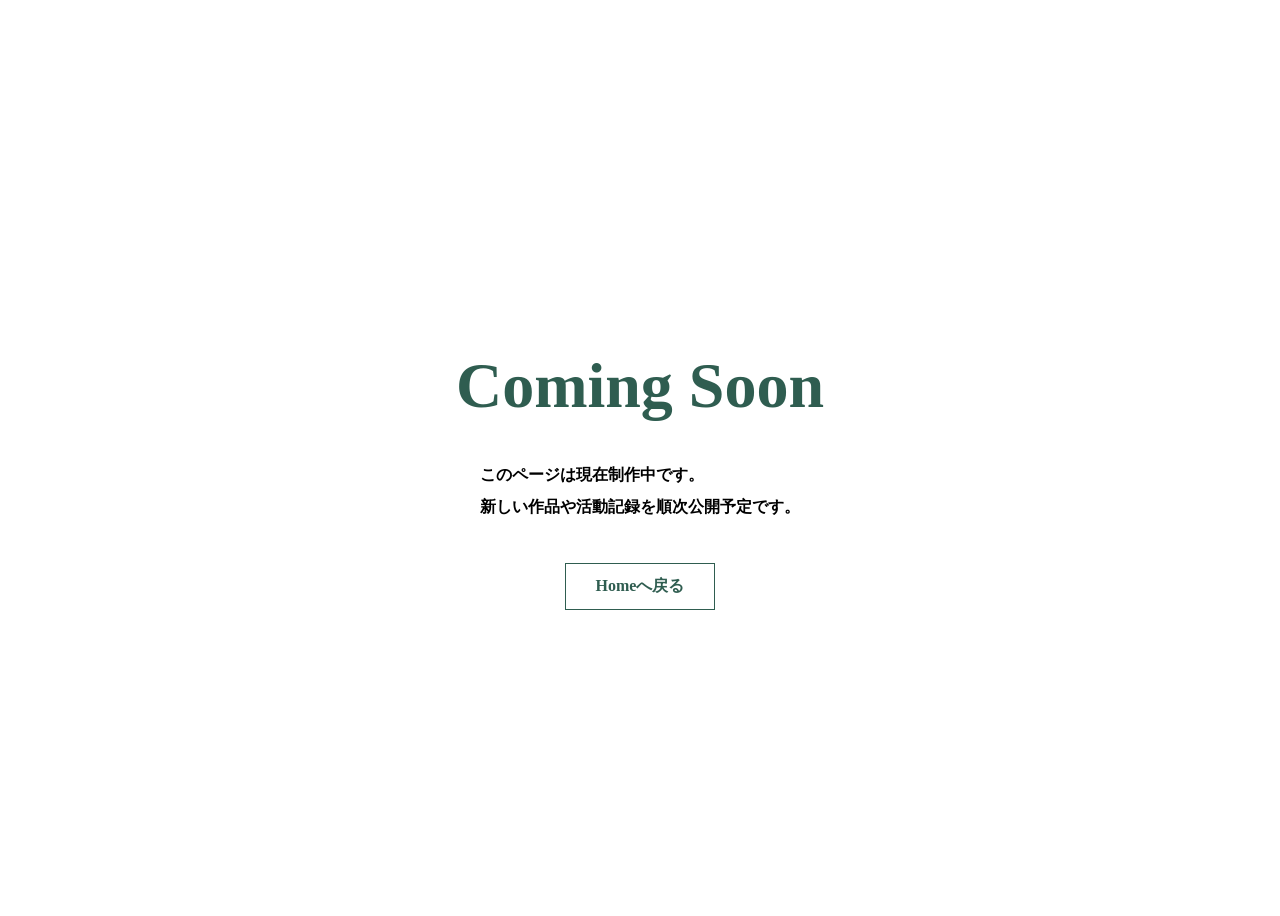
<file: coming-soon.html>
<!DOCTYPE html>
<html lang="ja">
<head>
    <meta charset="UTF-8">
    <title>準備中 | 杜 Tech Life</title>

    <link rel="stylesheet" href="css/style.css">
</head>

<body>

    <div class="coming-soon">

        <h1>Coming Soon</h1>

        <p>
            このページは現在制作中です。<br>
            新しい作品や活動記録を順次公開予定です。
        </p>

        <a href="index.html" class="back-btn">
            Homeへ戻る
        </a>

    </div>

</body>
</html>
</file>
<file: css/style.css>
@charset "UTF-8";



html{
font-size: 100%
}
body{
  font-family: "Shippori Mincho", serif;
  font-weight: 700;
  font-style: normal;
}
.header{
    position: absolute;
    top: 0;
    left: 0;
    width: 100%;

    display: flex;
    justify-content: space-between;
    align-items:center;
    padding: 10px 40px;

    z-index: 10;

    transition: 0.3s;

}

.header a:hover{
    opacity: 0.7;
}
.nav{
    display: flex;
    list-style: none;
    gap:30px;
    padding:0;
    margin: 10px;;
}
.header a{
    color:#fff;
    text-decoration:none;
}


.hero {
    height: 100vh;
    background-image: url("../images/hero2.jpg");
    background-size: cover;
    background-position: center;

    position: relative;

}

.hero-content{
    position: absolute;

    top: 30%;
    left: 10%;

    color: #fff;
}

.hero-title{
    font-size: 5rem;
    margin-bottom: 5px;
}

.hero-copy{
    font-size: 1.5rem;
}
.hero-copy{
    margin-bottom: 15px;
}


.logo,
.nav{
    font-size: 1.5rem;
}

.hero-icons{
    display:flex;
    gap:30px;
    align-items: flex-start;
    
}
.icon-item img {
    width: 50px;
    height: 50px;
    object-fit: contain;
}
.icon-item{
    text-align:center;
}
.hero-icons span{
    position: relative;
    top: 20px;
}

.cross{
    font-size: 1.5rem;
}

.icon-item p{
    font-size: 1.1rem;
    letter-spacing: 0.05em;
}

.about{
    display:flex;
    align-items: center;
    gap: 80px;
    max-width: 1000px;
    margin: 0 auto;
    padding: 80px 40px 40px;
}

.about-text{
    width: 42%;
}

.about-image{
    width: 58%;
}

.about-image img{
    width: 100%;
    border-radius: 10px;
}

.about-text h2{
    margin-bottom: 30px;
    color: #2F5D50;
}

.about-text h3{
    margin-bottom: 20px;
    color: #3A3A3A;
}

.about-text p{
    margin-bottom: 30px;
    color: #3A3A3A;
}

.btn{
    display: inline-block;

    background-color: #2F5D50;

    color: #FFFFFF;

    text-decoration: none;

    padding: 12px 28px;

    border-radius: 4px;

    transition: 0.3s;
}
.btn:hover{
    opacity: 0.8;
}

.activities {
    text-align: center;
    padding: 40px 40px 80px;
    color: #2F5D50;
}

.activity-list {
    display: flex;
    justify-content: center;
    gap: 60px;
    margin-top: 40px;
}

.activity-item {
    width: 260px;
}

.activity-item img {
    width: 80px;
    height: 80px;
    object-fit: contain;
    margin: 0 auto 20px;
}

.activity-item h3 {
    font-size: 1.3rem;
    margin-bottom: 20px;
}

.activity-item p {
    font-size: 0.95rem;
    line-height: 1.8;
    margin-bottom: 24px;
}

.activity-link {
    color: #2F5D50;
    text-decoration: none;
    transition: 0.3s;
    padding:5px 20px;
    border:1px solid #2f5d50;
    border-radius: 4px;

    transition:0.3s;
}

.activity-link:hover{
    background:#2f5d50;
    color:#fff;
}

.footer{
    text-align:center;
}
.footer-links{
    display:flex;
    justify-content:center;
    gap:30px;
}

.footer-links a{
    display:flex;
    align-items:center;
    gap:6px;
}
.footer{
    background-image:url("../images/footer.jpg");
    background-repeat:no-repeat;
    background-size:100% auto;
    background-position:bottom center;

    height:300px;

    padding-top:60px;
}
.footer-icon{
    width: 30px;
    height: auto;
}

.footer-links a{
    color: #2F5D50;
    text-decoration: none;
    transition: 0.3s;
}

.footer-links a:hover{
    opacity: 0.7;
}
.footer-logo{
    margin-bottom: 12px;
}

.footer-logo a{
    color: #2F5D50;
    text-decoration: none;
    transition: 0.3s;
}
.footer-logo a:hover{
    opacity: 0.7;
}
.copyright{
    margin-top:30px;
    font-size:0.8rem;
    opacity:0.6;
}


/*----------------------*/

.coming-soon{
    min-height:100vh;
    display:flex;
    justify-content:center;
    align-items:center;
    flex-direction:column;
}

.coming-soon h1{
    font-size:4rem;
    color:#2f5d50;

    margin-bottom:20px;
}

.coming-soon p{
    line-height:2;
    margin-bottom:40px;
}

.back-btn{
    text-decoration:none;

    padding:12px 30px;

    border:1px solid #2f5d50;
    color:#2f5d50;

    transition:0.3s;
}
.back-btn:hover{
    background:#2f5d50;
    color:#fff;
}



/*expression.html*/

/*------------------------------------------------------*/

.sub-header .logo{
    font-size: 1.2rem;
}

.sub-header .nav a{
    font-size: 1.2rem;
}


.expression {
    height: 70vh;
    background-image: url("../images/gallery-main4.png");
    background-size: cover;
    background-position: center;
    margin-bottom: 80px;

    position: relative;

}

.expression-content{
    position: absolute;

    top: 28%;
    left: 10%;

    color: #fff;
}

.expression-title {
    font-size: 5rem;
    margin-bottom: 10px;
}

.expression-copy{
    font-size: 1.5rem;
    margin-bottom: 15px;
}
.expression-section{
    display:flex;
    gap:60px;
    margin-bottom:120px;
    padding: 0 8%;
}

.section-info{
    width:280px;
    flex-shrink:0;
}

.card-area{
    flex:1;
    display:flex;
    gap:40px;
}


.section-info h2{
    font-size:5rem;
    color:#2f5d50;
    margin-bottom:30px;
}

.section-info p{
    line-height:2;
}


.card{
    width:50%;
    text-decoration:none;
    color:#333;
}

.card img{
    width:100%;
    display:block;
}

.card-text{
    margin-top:10px;
}

.card-text p{
    margin-bottom:5px;
}

a.card {
    transition: 0.3s;
}

a.card:hover {
    opacity: 0.8;
}

.video-card iframe{
    width:100%;
    aspect-ratio:16/9;
    height:auto;
    border:none;
}
/*---------------------------------*/




    


    /* =========================
スマホ対応
========================= */

@media screen and (max-width: 768px) {

/*index.html*/

.hero{
    height: 65vh;
}

.logo{
    font-size: 0.9rem;
}
.nav{
    font-size: 0.9rem;
}
.hero-title{
    font-size: 3.3rem;
}
.hero-copy{
    font-size: 1rem;
}

.about {
        display: flex;
        flex-direction: column;
        padding-top: 10%;
        gap: 40px;
        }       
.about-text{
    width:100%;
    padding: 0 10px;
}

.about-image{
    width:100%;
}

.activity-list{
    display: flex;
    flex-direction: column;
    gap: 60px;
}

.activity-item {
    width: 100%;
}

.hero-icons{
    display:flex;
    
    justify-content:space-between;
    
}
.icon-item img {
    width: 30px;
    height: 30px;
    object-fit: contain;
}
.icon-item{
    text-align:center;
}
.hero-icons span{
    position: relative;
    top: 20px;
}

.cross{
    font-size: 0.9rem;
}

.icon-item p{
    font-size: 0.8rem;
    letter-spacing: 0.05em;
}

 .footer-logo{
        font-size:0.9rem;
    }

    .footer-links{
        gap:20px;
        font-size:0.9rem;
    }

    .footer-links img{
        width:28px;
    }

    .copyright{
        font-size:0.8rem;
    }



/*expression.html*/



    .expression {
        height: 300px;
        background-position: 75% center;
        margin-bottom: 10%;
    }

    .expression-title {
        font-size: 3rem;
    }

    .expression-copy {
        font-size: 1rem;
    }

    .sub-header {
    padding: 0 10px;
    }

    .sub-header .logo {
        font-size: 0.9rem;
    }

    .sub-header .nav a {
        font-size: 0.9rem;
    }

    .expression-section {
        display: flex;
        flex-direction: column;
        gap: 30px;
        padding: 0 8%;
        margin-bottom: 80px;
    }

    .section-info {
        width: 100%;
    }

    .section-info h2 {
        font-size: 2.5rem;
        margin-bottom: 20px;
    }

    .section-info p {
        font-size: 1rem;
        line-height: 2;
    }

    .card-area {
        width: 100%;
        display: flex;
        flex-direction: column;
        gap: 30px;
    }

    .card {
        width: 100%;
    }

    .video-card iframe {
        width: 100%;
        height: auto;
        aspect-ratio: 16 / 9;
    }

    .card img {
        width: 100%;
    }

    .card-text p {
        font-size: 1rem;
        line-height: 1.8;
    }
}

/* ==================================================
   Web Design / Works
================================================== */


/* ---------- Works Title ---------- */

.works-hero{
    padding:35px 20px 25px;
    background:#fff;
    text-align:center;
}

.works-hero-inner{
    max-width:1000px;
    margin:0 auto;
}

.works-hero h1{
    margin:0;
    font-size:2rem;
    font-weight:700;
    color:#333;
    letter-spacing:0.08em;
}

.works-line{
    width:50px;
    height:2px;
    margin:20px auto 0;
    background:#333;
}


/* ---------- Works Section ---------- */

.works-section{
    padding:35px 20px 100px;
    background:#fff;
}

.works-inner{
    width:100%;
    max-width:900px;
    margin:0 auto;
}


/* ---------- Work Card ---------- */

.work-card{
    width:100%;
    margin:0 auto;
    text-align:center;
}

.work-content{
    width:100%;
}


/* WORK 01 */

.work-number{
    margin:0 0 12px;
    font-size:0.75rem;
    letter-spacing:0.2em;
    color:#888;
}


/* Noy Sports Club */

.work-content h2{
    margin:0 0 30px;
    font-size:2rem;
    font-weight:700;
    color:#333;
    letter-spacing:0.04em;
}


/* ---------- Screenshot ---------- */

.work-image{
    width:100%;
    max-width:650px;
    margin:0 auto 30px;
}

.work-image img{
    display:block;
    width:100%;
    height:auto;
    margin:0 auto;
    border-radius:6px;
}


/* ---------- Description ---------- */

.work-description{
    max-width:650px;
    margin:0 auto 30px;

    font-size:0.95rem;
    line-height:2;
    color:#555;
}


/* ---------- View Website ---------- */

.work-button{
    display:inline-flex;
    align-items:center;
    justify-content:center;
    gap:12px;

    min-width:180px;

    padding:13px 25px;

    border:1px solid #333;

    color:#333;
    text-decoration:none;

    font-size:0.85rem;
    letter-spacing:0.08em;

    transition:
        background 0.3s ease,
        color 0.3s ease,
        transform 0.3s ease;
}

.work-button span{
    transition:transform 0.3s ease;
}

.work-button:hover{
    background:#333;
    color:#fff;
}

.work-button:hover span{
    transform:translateX(5px);
}


/* ---------- Back Area ---------- */

.works-back{
    padding:0 20px 80px;
    text-align:center;
}


/* ==================================================
   Works - Tablet
================================================== */

@media (max-width:900px){

    .works-inner{
        max-width:750px;
    }

    .work-image{
        max-width:600px;
    }

}


/* ==================================================
   Works - Smartphone
================================================== */

@media (max-width:768px){

    .works-hero{
        padding:50px 20px 25px;
    }

    .works-hero h1{
        font-size:1.6rem;
    }

    .works-line{
        width:40px;
        margin-top:16px;
    }


    .works-section{
        padding:30px 20px 70px;
    }


    .work-number{
        margin-bottom:10px;
        font-size:0.7rem;
    }


    .work-content h2{
        margin-bottom:25px;
        font-size:1.6rem;
    }


    .work-image{
        width:100%;
        max-width:100%;
        margin-bottom:25px;
    }

    .work-image img{
        width:100%;
        height:auto;
        border-radius:4px;
    }


    .work-description{
        margin-bottom:25px;
        font-size:0.88rem;
        line-height:1.9;
    }


    .work-button{
        min-width:170px;
        padding:12px 20px;
        font-size:0.8rem;
    }


    .works-back{
        padding-bottom:60px;
    }

}


/* ==================================================
   Works - Small Smartphone
================================================== */

@media (max-width:480px){

    .works-hero{
        padding:45px 16px 20px;
    }

    .works-hero h1{
        font-size:1.4rem;
    }


    .works-section{
        padding:25px 16px 60px;
    }


    .work-content h2{
        font-size:1.4rem;
    }


    .work-description{
        font-size:0.85rem;
    }

}

/* Web Design / Worksページ専用背景 */

.works-expression{
    background-image:
        linear-gradient(
            rgba(0, 0, 0, 0.25),
            rgba(0, 0, 0, 0.25)
        ),
        url("../images/works-header.png");

    background-size: cover;
    background-position: center;
    background-repeat: no-repeat;
}
</file>
